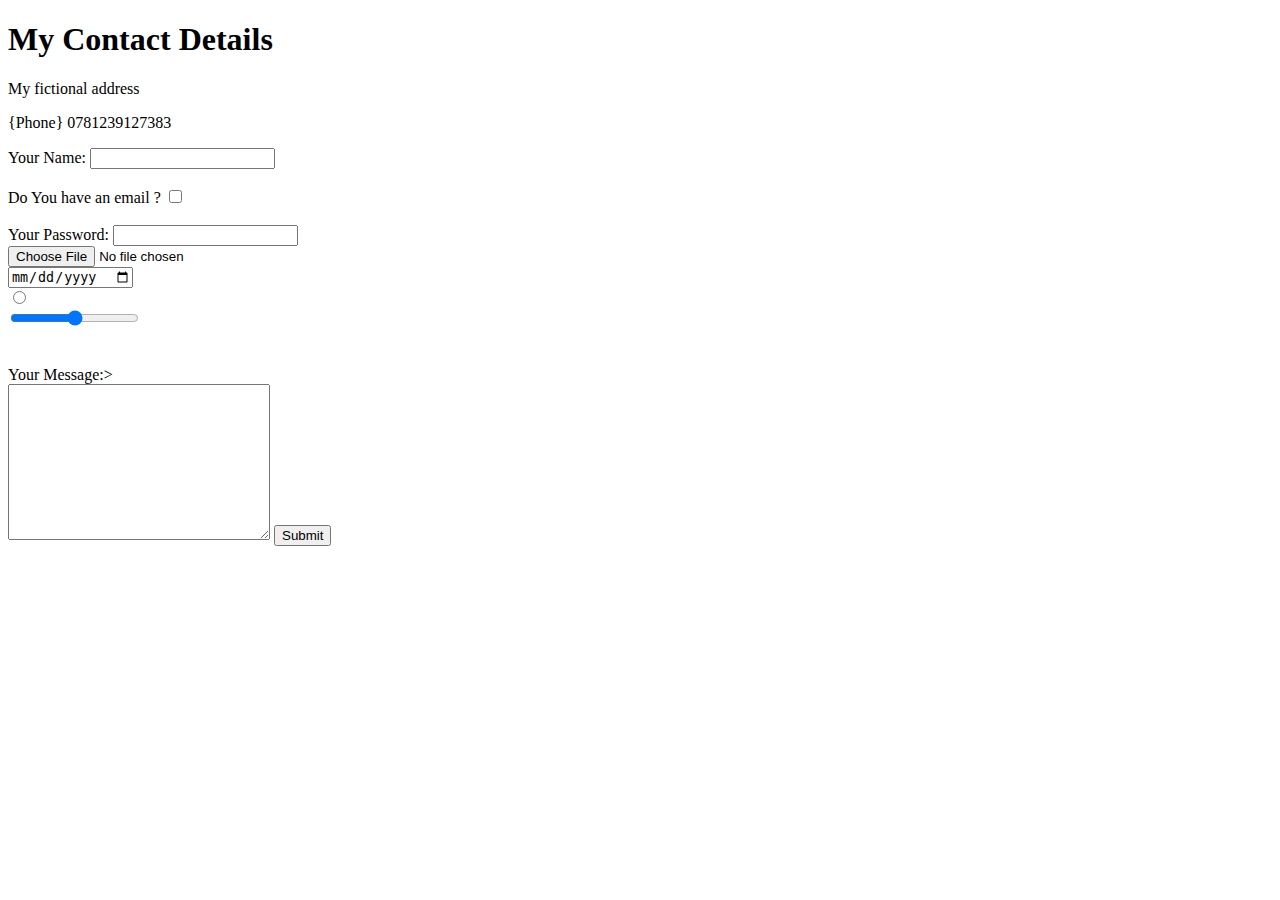
<file: Contact-me.html>
<!DOCTYPE html>
<html lang="en" dir="ltr">
  <head>
    <meta charset="utf-8">
    <title>Contact Me</title>
  </head>
  <body>

    <h1>My Contact Details</h1>
    <p>My fictional address</p>
    <p>{Phone} 0781239127383</p>

    <form class="" action="/Users/ateetmac/Desktop/web development/HTML-personal file/index.html" method="post">

      <label>Your Name:</label>
      <input type="text" name="" value="">

      <br><br>

      <label> Do You have an email ? </label>
      <input type="checkbox" name="" value="">

      <br><br>

      <label>Your Password:</label>
      <input type="password" name="" value="">
<br>
  <input type="file" name="" value=""> <br>
  <input type="date" name="" value=""> <br>
  <input type="radio" name="" value=""> <br>
  <input type="range" name="" value=""> <br>

<br><br>

<label>Your Message:></label>
<br>
<textarea name="name" rows="10" cols="30"></textarea>

      <input type="submit" name="">

    </form>

  </body>
</html>
</file>
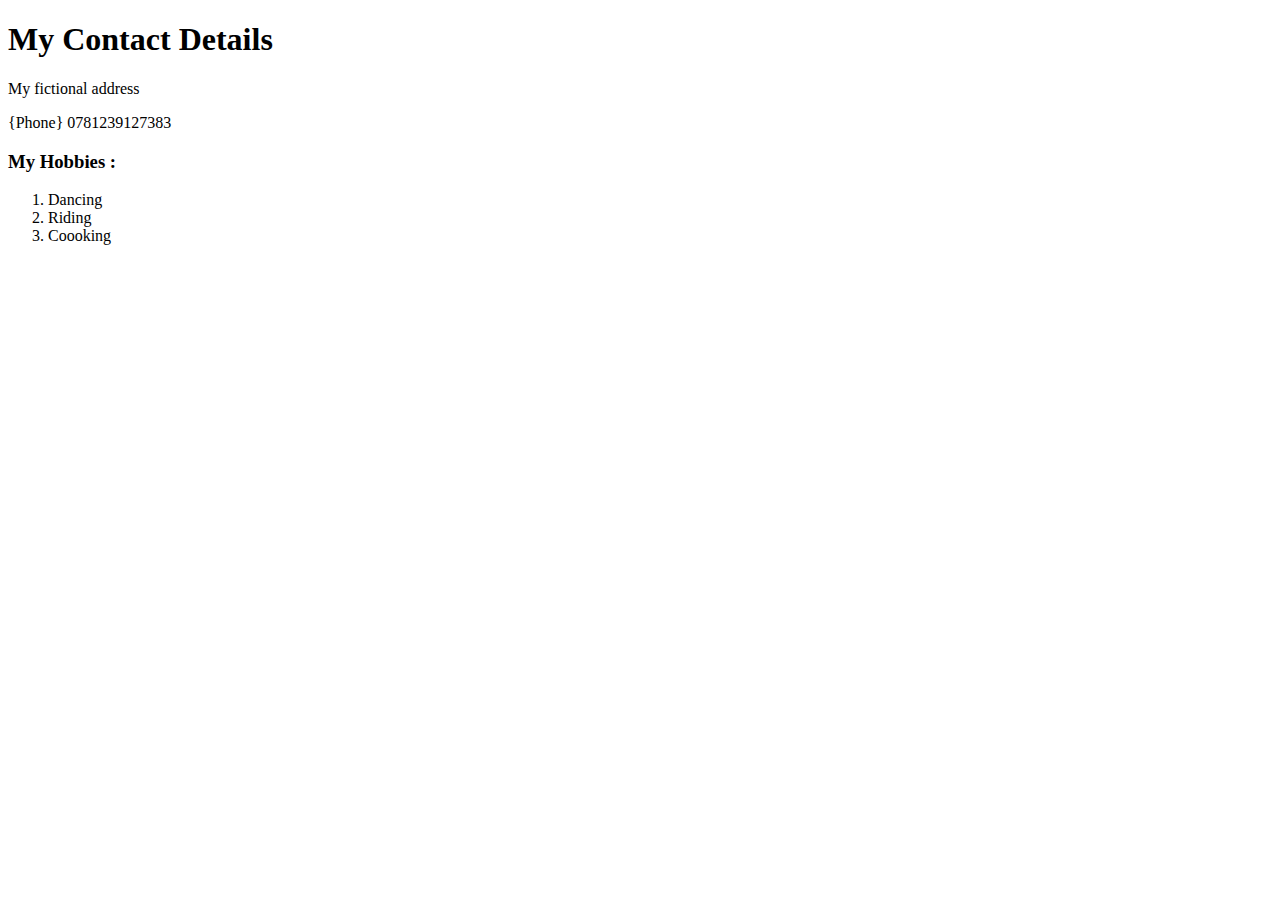
<file: Hobbies.html>
<!DOCTYPE html>
<html lang="en" dir="ltr">
  <head>
    <meta charset="utf-8">
    <title>Hobbies</title>
  </head>
  <body>
      <h1>My Contact Details</h1>
      <p>My fictional address</p>
      <p>{Phone} 0781239127383</p>

    <h3>My Hobbies :</h3>
    <ol>
    <li>Dancing</li>
    <li>Riding</li>
    <li>Coooking</li>
    </ol>

  </body>
</html>
</file>
